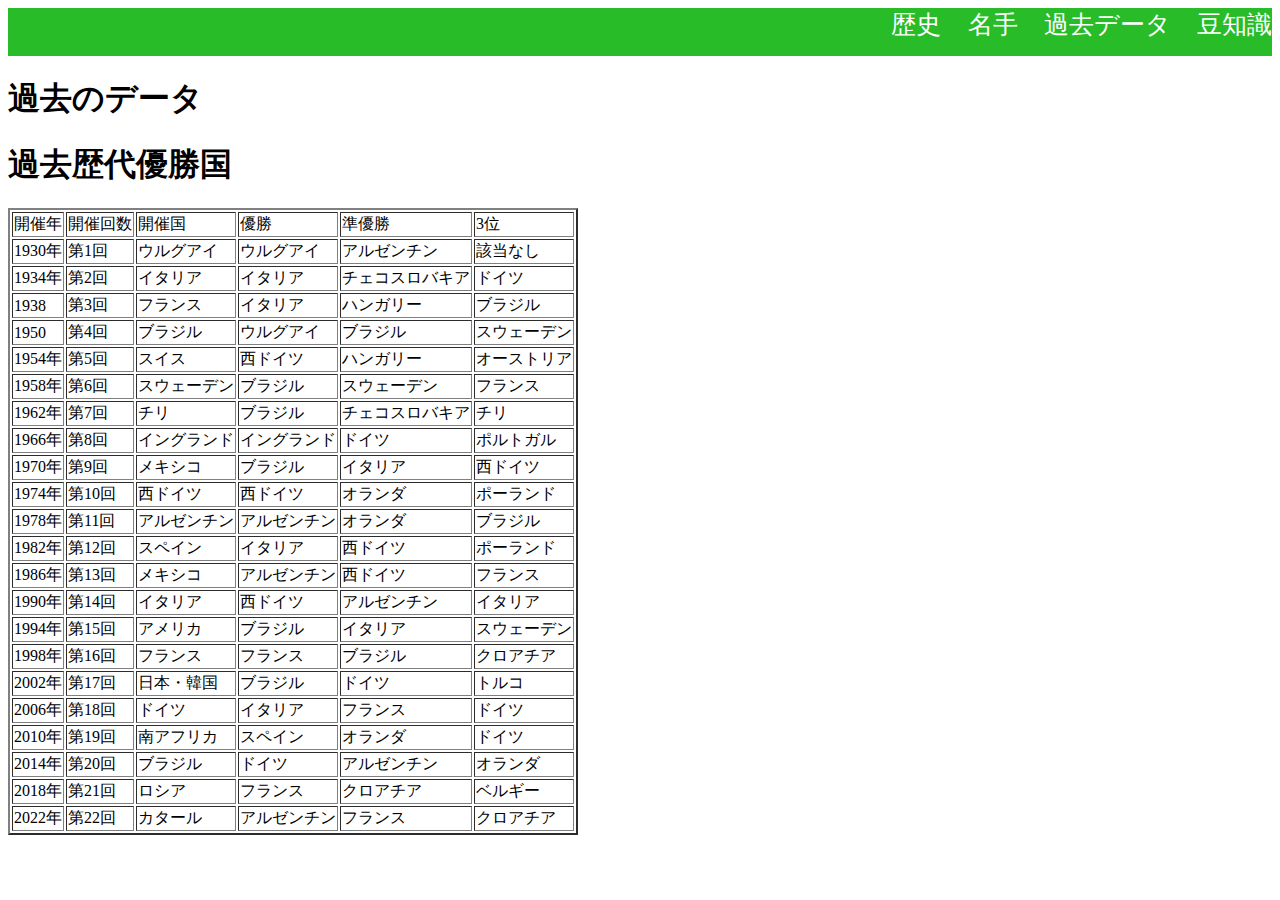
<file: worldcupdate.html>
<!DOCTYPE html>
<html>
  <head>
    <title>過去データ</title>
    <meta charset="UTF-8">
    <meta name="description" content="過去のワールドカップの歴史を振り返ろう">
    <link rel="stylesheet" href="worldcup.css">
  </head>
  <body>
    <header>
      <nav id="nav-pc">
        <a href="worldcup.html#1986worldcup">歴史</a>
        <a href="worldcup.html#2014">名手</a>
        <a href="worldcupdate.html">過去データ</a>
        <a href="worldcup.html#2022">豆知識</a>
      </nav>
    </header>
    <main>
      <article>
        <section id="worldcuptate">
        <h1>過去のデータ</h1>
        <h1>過去歴代優勝国</h1>
        <table border="2" class="victorycountry-table">
          <tr>
            <td>開催年
            </td>
            <td>開催回数</td>
            <td>
            開催国
            </td>
            <td>
              優勝
            </td>
            <td>
            準優勝
            </td>
            <td>
              3位
            </td>
          </tr>
          <tr>
            <td>
              1930年
            </td>
            <td>第1回</td>
            <td>
              ウルグアイ
            </td>
            <td>
              ウルグアイ
            </td>
            <td>
              アルゼンチン
            </td>
            <td>
              該当なし
            </td>
          </tr>
          <tr>
            <td>
              1934年
            </td>
            <td>第2回</td>
           <td>イタリア</td>
            <td>
              イタリア
            </td>
            <td>
            チェコスロバキア
            </td>
            <td>
                ドイツ     
            </td>
          </tr>
          <tr>
            <td>
              1938
            </td>
            <td>第3回</td>
            <td>
              フランス
            </td>
            <td>
              イタリア
            </td>
            <td>
              ハンガリー
            </td>
            <td>ブラジル</td>
          </tr>
          <tr>
            <td>1950</td>
            <td>第4回</td>
            <td>ブラジル</td>
            <td>ウルグアイ</td>
            <td>ブラジル</td>
            <td>スウェーデン</td>
          </tr>
          <tr>
            <td>1954年</td>
            <td>第5回</td>
            <td>スイス</td>
            <td>西ドイツ</td>
            <td>ハンガリー</td>
            <td>オーストリア</td>
          </tr>
          <tr>
            <td>1958年</td>
            <td>第6回</td>
            <td>スウェーデン</td>
            <td>ブラジル</td>
            <td>スウェーデン</td>
            <td>フランス</td>
          </tr>
          <tr>
            <td>1962年</td>
            <td>第7回</td>
            <td>チリ</td>
            <td>ブラジル</td>
            <td>チェコスロバキア</td>
            <td>チリ</td>
          </tr>
          <tr>
            <td>1966年</td>
            <td>第8回</td>
            <td>イングランド</td>
            <td>イングランド</td>
            <td>ドイツ</td>
            <td>ポルトガル</td>
          </tr>
          <tr>
            <td>1970年</td>
            <td>第9回</td>
            <td>メキシコ</td>
            <td>ブラジル</td>
            <td>イタリア</td>
            <td>西ドイツ</td>
          </tr>
          <tr>
            <td>1974年</td>
            <td>第10回</td>
            <td>西ドイツ</td>
            <td>西ドイツ</td>
            <td>オランダ</td>
            <td>ポーランド</td>
          </tr>
          <tr>
            <td>1978年</td>
            <td>第11回</td>
            <td>アルゼンチン</td>
            <td>アルゼンチン</td>
            <td>オランダ</td>
            <td>ブラジル</td>
          </tr>
          <tr>
            <td>1982年</td>
            <td>第12回</td>
            <td>スペイン</td>
            <td>イタリア</td>
            <td>西ドイツ</td>
            <td>ポーランド</td>
          </tr>
          <tr>
            <td>1986年</td>
            <td>第13回</td>
            <td>メキシコ</td>
            <td>アルゼンチン</td>
            <td>西ドイツ</td>
            <td>フランス</td>
          </tr>
          <tr>
            <td>1990年</td>
            <td>第14回</td>
            <td>イタリア</td>
            <td>西ドイツ</td>
            <td>アルゼンチン</td>
            <td>イタリア</td>
          </tr>
          <tr>
            <td>1994年</td>
            <td>第15回</td>
            <td>アメリカ</td>
            <td>ブラジル</td>
            <td>イタリア</td>
            <td>スウェーデン</td>
          </tr>
          <tr>
            <td>1998年</td>
            <td>第16回</td>
            <td>フランス</td>
            <td>フランス</td>
            <td>ブラジル</td>
            <td>クロアチア</td>
          </tr>
          <tr>
            <td>2002年</td>
            <td>第17回</td>
            <td>日本・韓国</td>
            <td>ブラジル</td>
            <td>ドイツ</td>
            <td>トルコ</td>
          </tr>
          <tr>
            <td>2006年</td>
            <td>第18回</td>
            <td>ドイツ</td>
            <td>イタリア</td>
            <td>フランス</td>
            <td>ドイツ</td>
          </tr>
          <tr>
            <td>2010年</td>
            <td>第19回</td>
            <td>南アフリカ</td>
            <td>スペイン</td>
            <td>オランダ</td>
            <td>ドイツ</td>
          </tr>
          <tr>
            <td>2014年</td>
            <td>第20回</td>
            <td>ブラジル</td>
            <td>ドイツ</td>
            <td>アルゼンチン</td>
            <td>オランダ</td>
          </tr>
          <tr>
            <td>2018年</td>
            <td>第21回</td>
            <td>ロシア</td>
            <td>フランス</td>
            <td>クロアチア</td>
            <td>ベルギー</td>
          </tr>
          <tr>
            <td>2022年</td>
            <td>第22回</td>
            <td>カタール</td>
            <td>アルゼンチン</td>
            <td>フランス</td>
            <td>クロアチア</td>
          </tr>
        </table>
      </section>
      </article>
    </main>
  </body>
  </html>
</file>
<file: worldcup.css>
/* ナビゲーションレイアウト */
#nav-pc{
  text-align:  right;
  font-size : 25px;
  background-color: rgb(40, 188, 40);
  padding-bottom: 15px;
}
/* ナビゲーションのリンクの装飾設定 */
#nav-pc > a{
  text-decoration: none;
  margin-left: 20px;
}
#nav-pc > a:link{
  color: white;
}
#nav-pc > a:visited{
  color: floralwhite;
}
#nav-pc >a:hover{
  color: floralwhite;
}
#nav-pc > a:active{
  color:floralwhite;
}

/* メインビジュアル */
#worldcup-main{
  position: relative;
  height: 600px;
}
#worldcup-logo{
  position:absolute;
  top:0;
  color: floralwhite;
  height: 100%;
  width: 100%;
  z-index: 11;
}
#worldcup-logo > h1 {
  font-size: 60px;
  font-weight: lighter;
  text-align: center;
  
  
  
  }
  #worldcup-logo > p {
    font-size: 30px;
    text-align: center;
    
  }

#worldcup-main > img{
  width: 100%;
  height: 600px;
  position: absolute;
  top: 0;
  z-index: 10;

}

/* 大会見出し */
.worldcup-2{
  font-weight: bold;
  margin-left: 20px;
  font-size: 50px;
}
.worldcup-3{
  text-align: center;
}
h2::after{
  content: url("imges/line.png");
}
/* 写真サイズ */
.history-photo{
  width: 350px;
  height: 250px;
}
/* 1986年大会 */
#worldcup1986{
  background: floralwhite;
  width: 100%;
  margin: 40px 0 40px 0;
}

/* 外枠 */
#worldcup1986 > div{
  display: flex;
}
/* 1986年左シーン */
#worldcup1986-left{
  width: 50%;
  margin-right: 20px;
  text-align: center;
}
/* 1986年右シーン */
#worldcup1986-right{
  width: 50%;
  margin-left: 20px;
  margin-top: 50px;
  background-color: aqua;
  box-shadow: 5px 5px 10px rgba(222, 211, 211, 0.05);
  }
  /* 1990大会 */
  #worldcup1990{
    background: floralwhite;
    width: 100%;
    margin: 40px 0 40px 0;
  }
  
  /* 外枠 */
  #worldcup1990 > div{
    margin-top: 50px;
    display: flex;
  }
  /* 1990年左シーン */
#worldcup1990-left{
  width: 50%;
  margin-left: 20px;
  background-color: rgb(147, 205, 21);
  box-shadow: 5px 5px 10px rgba(222, 211, 211, 0.05);
}
/* 1990年右シーン */
#worldcup1990-right{
  width: 50%;
  margin-left: 100px;
  margin-top: 50px;
  text-align: center;
  }
 /* 1994年大会 */
#worldcup1994{
  background: floralwhite;
  width: 100%;
  margin: 40px 0 40px 0;
}

/* 外枠 */
#worldcup1994 > div{
  display: flex;
}
/* 1994年左シーン */
#worldcup1994-left{
  width: 50%;
  margin-right: 20px;
  text-align: center;
}
/* 1994年右シーン */
#worldcup1994-right{
  width: 50%;
  margin-left: 20px;
  margin-top: 50px;
  background-color: rgb(123, 226, 33);
  box-shadow: 5px 5px 10px rgba(222, 211, 211, 0.05);
  }
   /* 1998大会 */
   #worldcup1998{
    background: floralwhite;
    width: 100%;
    margin: 40px 0 40px 0;
  }
  
  /* 外枠 */
  #worldcup1998 > div{
    margin-top: 50px;
    display: flex;
  }
  /* 1998年左シーン */
#worldcup1998-left{
  width: 50%;
  margin-left: 20px;
  background-color: rgb(140, 145, 240);
  box-shadow: 5px 5px 10px rgba(222, 211, 211, 0.05);
}
/* 1998年右シーン */
#worldcup1998-right{
  width: 50%;
  margin-left: 100px;
  margin-top: 50px;
  text-align: center;
  }

  /* 外枠 */
#worldcup2002 > div{
  display: flex;
}
/* 2002年左シーン */
#worldcup2002-left{
  width: 50%;
  margin-right: 20px;
  text-align: center;
}
/* 2002年右シーン */
#worldcup2002-right{
  width: 50%;
  margin-left: 20px;
  margin-top: 50px;
  background-color: rgb(123, 226, 33);
  box-shadow: 5px 5px 10px rgba(222, 211, 211, 0.05);
  }

  /* 外枠 */
  #worldcup2006 > div{
    margin-top: 50px;
    display: flex;
  }
  /* 2006年左シーン */
#worldcup2006-left{
  width: 50%;
  margin-left: 20px;
  background-color: rgb(26, 34, 192);
  box-shadow: 5px 5px 10px rgba(222, 211, 211, 0.05);
}
/* 2006年右シーン */
#worldcup2006-right{
  width: 50%;
  margin-left: 100px;
  margin-top: 50px;
  text-align: center;
  }

    /* 外枠 */
#worldcup2010 > div{
  display: flex;
}
/* 2010年左シーン */
#worldcup2010-left{
  width: 50%;
  margin-right: 20px;
  text-align: center;
}
/* 2010年右シーン */
#worldcup2010-right{
  width: 50%;
  margin-left: 20px;
  margin-top: 50px;
  background-color: rgb(163, 34, 56);
  box-shadow: 5px 5px 10px rgba(222, 211, 211, 0.05);
  }
  /* 外枠 */
  #worldcup2014 > div{
    margin-top: 50px;
    display: flex;
  }
  /* 2014年左シーン */
#worldcup2014-left{
  width: 50%;
  margin-left: 20px;
  background-color: rgb(147, 205, 21);
  box-shadow: 5px 5px 10px rgba(222, 211, 211, 0.05);
}
/* 2014年右シーン */
#worldcup2014-right{
  width: 50%;
  margin-left: 100px;
  margin-top: 50px;
  text-align: center;
  }
      /* 外枠 */
#worldcup2018 > div{
  display: flex;
}
/* 2018年左シーン */
#worldcup2018-left{
  width: 50%;
  margin-right: 20px;
  text-align: center;
}
/* 2018年右シーン */
#worldcup2018-right{
  width: 50%;
  margin-left: 20px;
  margin-top: 50px;
  background-color: rgb(140, 145, 240);
  box-shadow: 5px 5px 10px rgba(222, 211, 211, 0.05);
  }
   /* 外枠 */
   #worldcup2022 > div{
    margin-top: 50px;
    display: flex;
  }
  /* 2022年左シーン */
#worldcup2022-left{
  width: 50%;
  margin-left: 20px;
  background-color: aqua;
  box-shadow: 5px 5px 10px rgba(222, 211, 211, 0.05);
}
/* 2022年右シーン */
#worldcup2022-right{
  width: 50%;
  margin-left: 100px;
  margin-top: 50px;
  text-align: center;
  }
  
  /* 名手編集開始 */
  
  #playerdate > h1{
    font-size: 55px;
    text-align: center;
    background-color: crimson;
    margin-top: 0%;
  }
  
  #playerdata > h2 {
    font-size: 30px;
  }
   /* 名手写真サイズ */
   .playerphoto{
    width: 200px;
    height: 200px;
   }
</file>
